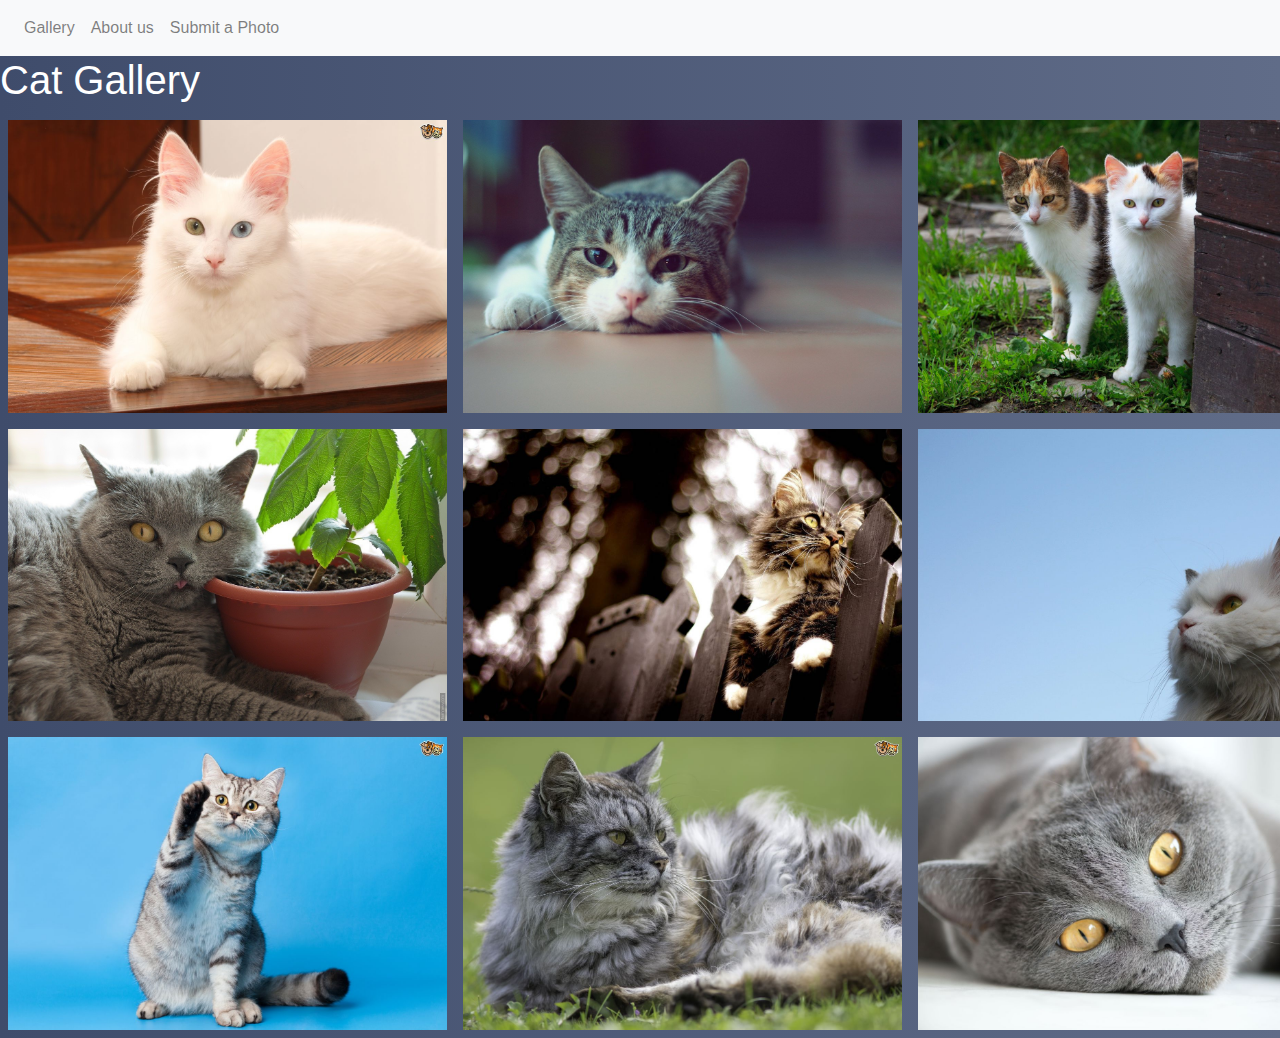
<file: index.html>
<!DOCTYPE html>
<html lang="en">
  <head>
    <!-- Confusing -->
    <meta charset="UTF-8" />
    <meta name="viewport" content="width=device-width, initial-scale=1.0" />
    <meta http-equiv="X-UA-Compatible" content="ie=edge" />
    <!-- Confusing -->
    <!-- Title -->
    <title>Cats</title>
    <!-- Title Stop -->
    <!-- Confusing -->
    <link rel="stylesheet" href="./main.css" />
    <link
      href="https://stackpath.bootstrapcdn.com/bootstrap/4.3.1/css/bootstrap.min.css"
      rel="stylesheet"
      integrity="sha384-ggOyR0iXCbMQv3Xipma34MD+dH/1fQ784/j6cY/iJTQUOhcWr7x9JvoRxT2MZw1T"
      crossorigin="anonymous"
    />
    <!-- Confusing Stop -->
  </head>
  <body>
    <!-- Nav Thing -->
    <script
      src="https://stackpath.bootstrapcdn.com/bootstrap/4.3.1/js/bootstrap.min.js"
      integrity="sha384-JjSmVgyd0p3pXB1rRibZUAYoIIy6OrQ6VrjIEaFf/nJGzIxFDsf4x0xIM+B07jRM"
      crossorigin="anonymous"
    ></script>
    <nav class="navbar navbar-expand-lg navbar-light bg-light">
      <button
        class="navbar-toggler"
        type="button"
        data-toggle="collapse"
        data-target="#navbarNavAltMarkup"
        aria-controls="navbarNavAltMarkup"
        aria-expanded="false"
        aria-label="Toggle navigation"
      >
        <span class="navbar-toggler-icon"></span>
      </button>
      <div class="collapse navbar-collapse" id="navbarNavAltMarkup">
        <div class="navbar-nav">
          <a class="nav-item nav-link" href="./index.html">Gallery</a>
          <a class="nav-item nav-link" href="./about.html">About us</a>
          <a class="nav-item nav-link" href="./contanct.html">Submit a Photo</a>
        </div>
      </div>
    </nav>
    <!-- Nav Thing Stop -->
    <!-- Text -->
    <h1 style="color:#fff">Cat Gallery</h1>
    <div class="gallery">
      <img src="./Photos/whitecat.jpg" />
      <img src="./Photos/coolcat.jpg" />
      <img src="./Photos/cat.jpg" />
      <img src="./Photos/plantcat.jpg" />
      <img src="./Photos/catfence.jpg" />
      <img src="./Photos/catsky.jpg" />
      <img src="./Photos/cat2.jpg" />
      <img src="./Photos/CloudyCat.jpg" />
      <img src="./Photos/cat1.jpg" />
    </div>

    <!-- Text Stop -->
    <script
      src="https://stackpath.bootstrapcdn.com/bootstrap/4.3.1/js/bootstrap.bundle.min.js"
      integrity="sha384-xrRywqdh3PHs8keKZN+8zzc5TX0GRTLCcmivcbNJWm2rs5C8PRhcEn3czEjhAO9o"
      crossorigin="anonymous"
    ></script>
  </body>
</html>
</file>
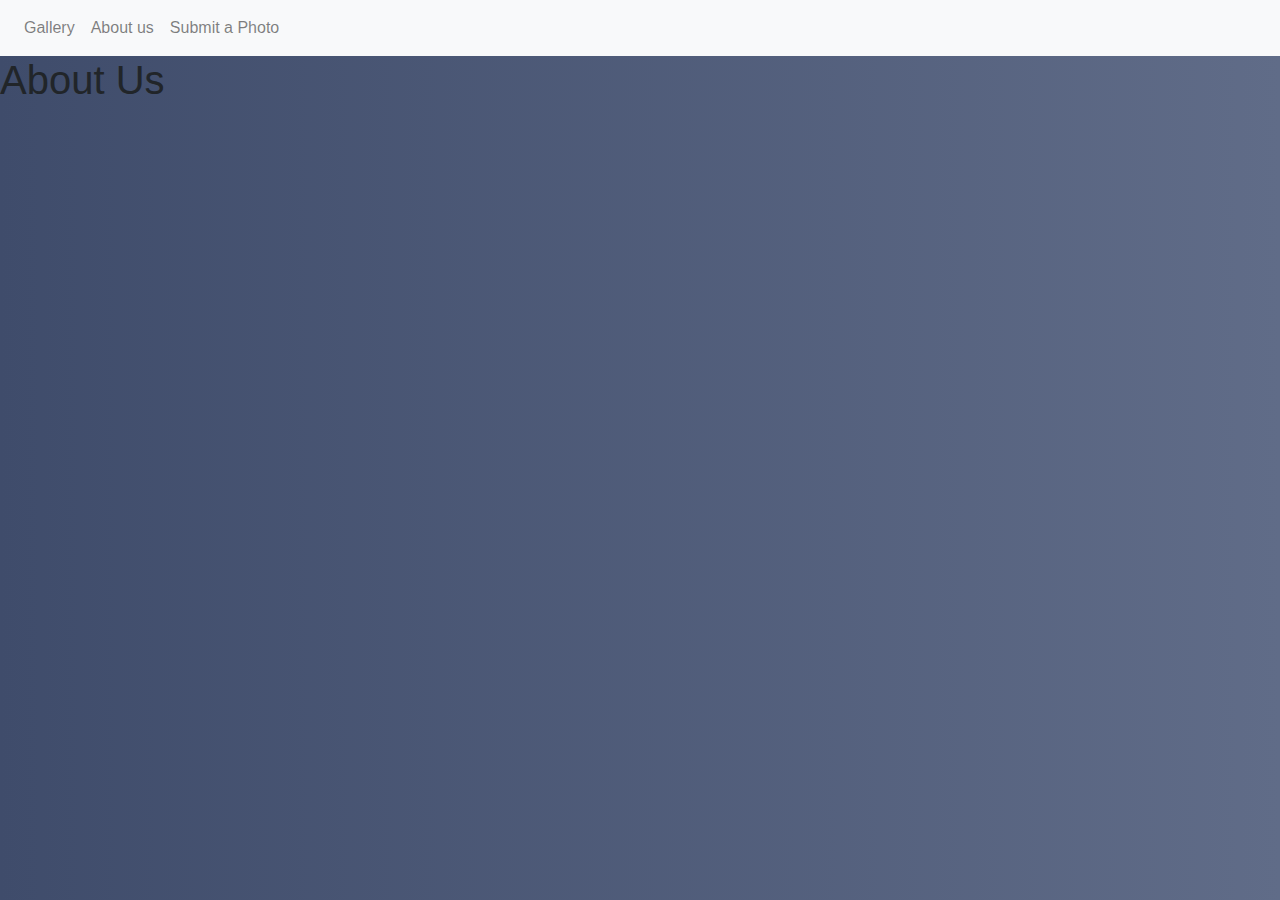
<file: about.html>
<!DOCTYPE html>
<html lang="en">
  <head>
    <!-- Confusing -->
    <meta charset="UTF-8" />
    <meta name="viewport" content="width=device-width, initial-scale=1.0" />
    <meta http-equiv="X-UA-Compatible" content="ie=edge" />
    <!-- Confusing Stop -->
    <!-- Title -->
    <title>About Cats</title>

    <!-- Title Stop -->
    <!-- Confusing -->
    <link rel="stylesheet" href="./main.css" />
    <link
      href="https://stackpath.bootstrapcdn.com/bootstrap/4.3.1/css/bootstrap.min.css"
      rel="stylesheet"
      integrity="sha384-ggOyR0iXCbMQv3Xipma34MD+dH/1fQ784/j6cY/iJTQUOhcWr7x9JvoRxT2MZw1T"
      crossorigin="anonymous"
    />
    <!-- Confusing Stop -->
  </head>
  <body>
    <!-- Nav Thing -->
    <script
      src="https://stackpath.bootstrapcdn.com/bootstrap/4.3.1/js/bootstrap.min.js"
      integrity="sha384-JjSmVgyd0p3pXB1rRibZUAYoIIy6OrQ6VrjIEaFf/nJGzIxFDsf4x0xIM+B07jRM"
      crossorigin="anonymous"
    ></script>
    <nav class="navbar navbar-expand-lg navbar-light bg-light">
      <button
        class="navbar-toggler"
        type="button"
        data-toggle="collapse"
        data-target="#navbarNavAltMarkup"
        aria-controls="navbarNavAltMarkup"
        aria-expanded="false"
        aria-label="Toggle navigation"
      >
        <span class="navbar-toggler-icon"></span>
      </button>
      <div class="collapse navbar-collapse" id="navbarNavAltMarkup">
        <div class="navbar-nav">
          <a class="nav-item nav-link" href="./index.html">Gallery</a>
          <a class="nav-item nav-link" href="./about.html">About us</a>
          <a class="nav-item nav-link" href="./contanct.html">Submit a Photo</a>
        </div>
      </div>
    </nav>
    <!-- Nav Thing Stop -->
    <!-- Code -->
    <h1>About Us</h1>
    
    </div>
    <!-- Code Stop -->
  </body>
</html>
</file>
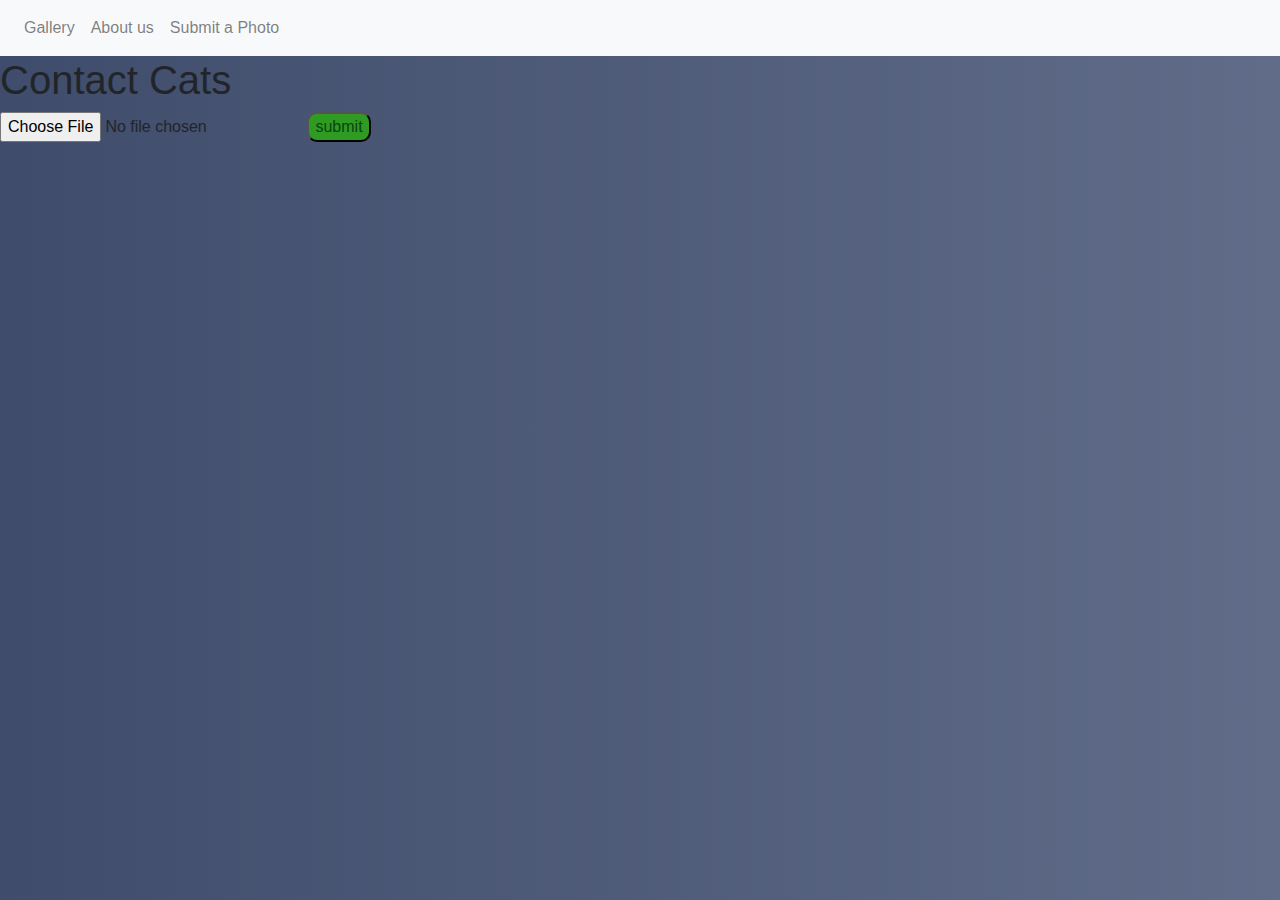
<file: contanct.html>
<!DOCTYPE html>
<html lang="en">
  <head>
    <meta charset="UTF-8" />
    <meta name="viewport" content="width=device-width, initial-scale=1.0" />
    <meta http-equiv="X-UA-Compatible" content="ie=edge" />
    <!-- Title -->
    <title>Contact Cats</title>

    <!-- Title Stop -->
    <link rel="stylesheet" href="main.css" />
    <link
      href="https://stackpath.bootstrapcdn.com/bootstrap/4.3.1/css/bootstrap.min.css"
      rel="stylesheet"
      integrity="sha384-ggOyR0iXCbMQv3Xipma34MD+dH/1fQ784/j6cY/iJTQUOhcWr7x9JvoRxT2MZw1T"
      crossorigin="anonymous"
    />
  </head>
  <body>
    <script
      src="https://stackpath.bootstrapcdn.com/bootstrap/4.3.1/js/bootstrap.min.js"
      integrity="sha384-JjSmVgyd0p3pXB1rRibZUAYoIIy6OrQ6VrjIEaFf/nJGzIxFDsf4x0xIM+B07jRM"
      crossorigin="anonymous"
    ></script>
    <nav class="navbar navbar-expand-lg navbar-light bg-light">
      <button
        class="navbar-toggler"
        type="button"
        data-toggle="collapse"
        data-target="#navbarNavAltMarkup"
        aria-controls="navbarNavAltMarkup"
        aria-expanded="false"
        aria-label="Toggle navigation"
      >
        <span class="navbar-toggler-icon"></span>
      </button>
      <div class="collapse navbar-collapse" id="navbarNavAltMarkup">
        <div class="navbar-nav">
          <a class="nav-item nav-link" href="./index.html">Gallery</a>
          <a class="nav-item nav-link" href="./about.html">About us</a>
          <a class="nav-item nav-link" href="./contanct.html">Submit a Photo</a>
        </div>
      </div>
    </nav>
    <h1>Contact Cats</h1>
    <div class="submit-photo">
      <form action="/">
        <input type="file" name="picture" />
        <input id="submit" type="submit" value="submit" />
      </form>
    </div>
    <script>
      alert("Make sure the photo is 1280x854");
      $(document).ready(function ()) {
          $("#sumbit").click(function() {
            $('body').append()
          });

      }
    </script>
  </body>
</html>
</file>
<file: main.css>
body {
  background: #606c88; /* fallback for old browsers */
  background: -webkit-linear-gradient(
    to right,
    #3f4c6b,
    #606c88
  ); /* Chrome 10-25, Safari 5.1-6 */
  background: linear-gradient(
    to right,
    #3f4c6b,
    #606c88
  ); /* W3C, IE 10+/ Edge, Firefox 16+, Chrome 26+, Opera 12+, Safari 7+ */
}

.gallery {
  display: grid;
  grid-template-columns: 5fr 5fr 5fr;
}

div.gallery > img {
  margin: 0.5em;
  max-width: 439px;
}

#submit {
  border-radius: 10px;
  color: rgb(7, 70, 17);
  background-color: rgb(48, 155, 34);
}

@media only screen and (max-width: 500px) {
  .gallery {
    grid-template-columns: 1fr;
  }
}
</file>
